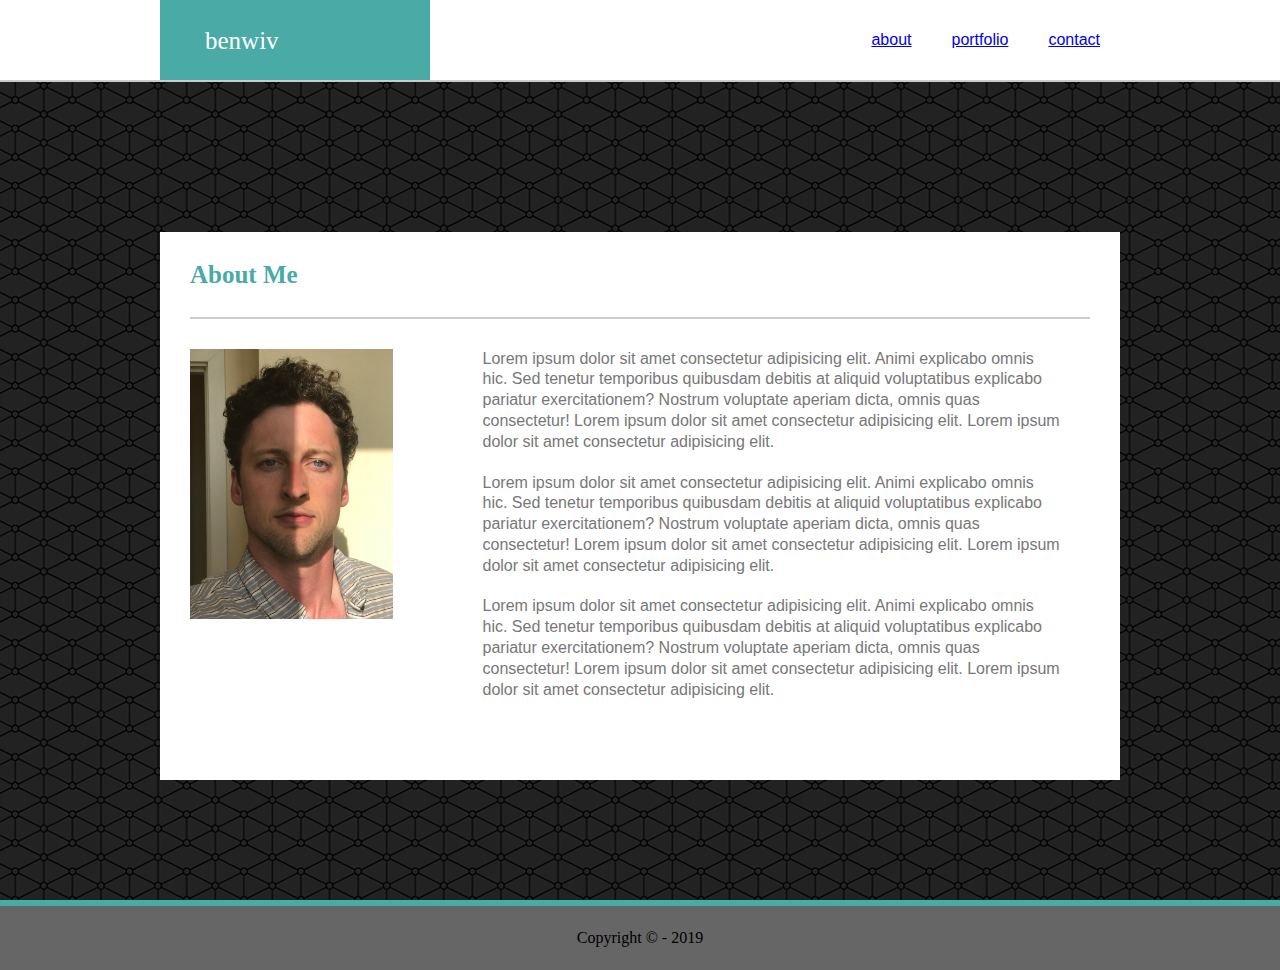
<file: index.html>
<!DOCTYPE html>
<html lang="en">
<head>
  <meta charset="UTF-8">
  <meta name="viewport" content="width=device-width, initial-scale=1.0">
  <meta http-equiv="X-UA-Compatible" content="ie=edge">

  <title>benwiv about</title>

  <link rel="stylesheet" href="CSS/reset.css">
  <link rel="stylesheet" href="CSS/style.css">

</head>

<body>

  <div class="wrapper sans-serif">
    <div id="nav-container-1">
      <div id="nav">
        <a id="nav-home" class="serif">benwiv</a>
        <ul id="nav-list">
          <li id="about-nav">
            <a href="index.html">about</a>
          </li>
          <li id="portfolio-nav">
              <a href="portfolio.html">portfolio</a>
          </li>
          <li id="contact-nav">
            <a href="contact.html">contact</a>
          </li>
        </ul>
      </div>
    </div>
    <div id="about-me">
      <div class="header-container">
        <header class="header-1 serif" >About Me</header>
      </div>
      <content id="about-content">
        <img id="prof-pic" src="CSS/Assets/prof-pic.JPG"/>
        <div class="about-p">
          <p>
            Lorem ipsum dolor sit amet consectetur adipisicing elit. Animi explicabo omnis hic. Sed tenetur temporibus quibusdam 
            debitis at aliquid voluptatibus explicabo pariatur exercitationem? Nostrum voluptate aperiam dicta, omnis quas consectetur! 
            Lorem ipsum dolor sit amet consectetur adipisicing elit. Lorem ipsum dolor sit amet consectetur adipisicing elit.
          </p>
          <p>
              Lorem ipsum dolor sit amet consectetur adipisicing elit. Animi explicabo omnis hic. Sed tenetur temporibus quibusdam 
              debitis at aliquid voluptatibus explicabo pariatur exercitationem? Nostrum voluptate aperiam dicta, omnis quas consectetur! 
              Lorem ipsum dolor sit amet consectetur adipisicing elit. Lorem ipsum dolor sit amet consectetur adipisicing elit.
          </p>
          <p>
              Lorem ipsum dolor sit amet consectetur adipisicing elit. Animi explicabo omnis hic. Sed tenetur temporibus quibusdam 
              debitis at aliquid voluptatibus explicabo pariatur exercitationem? Nostrum voluptate aperiam dicta, omnis quas consectetur! 
              Lorem ipsum dolor sit amet consectetur adipisicing elit. Lorem ipsum dolor sit amet consectetur adipisicing elit.
          </p>
        </div>
        </content>
      </content>
    </div>
    <div></div>
  </div>
  
  <div id="footer">
    <div id="copyright">Copyright © - 2019</div>
  </div>

</body>

</html>
</file>
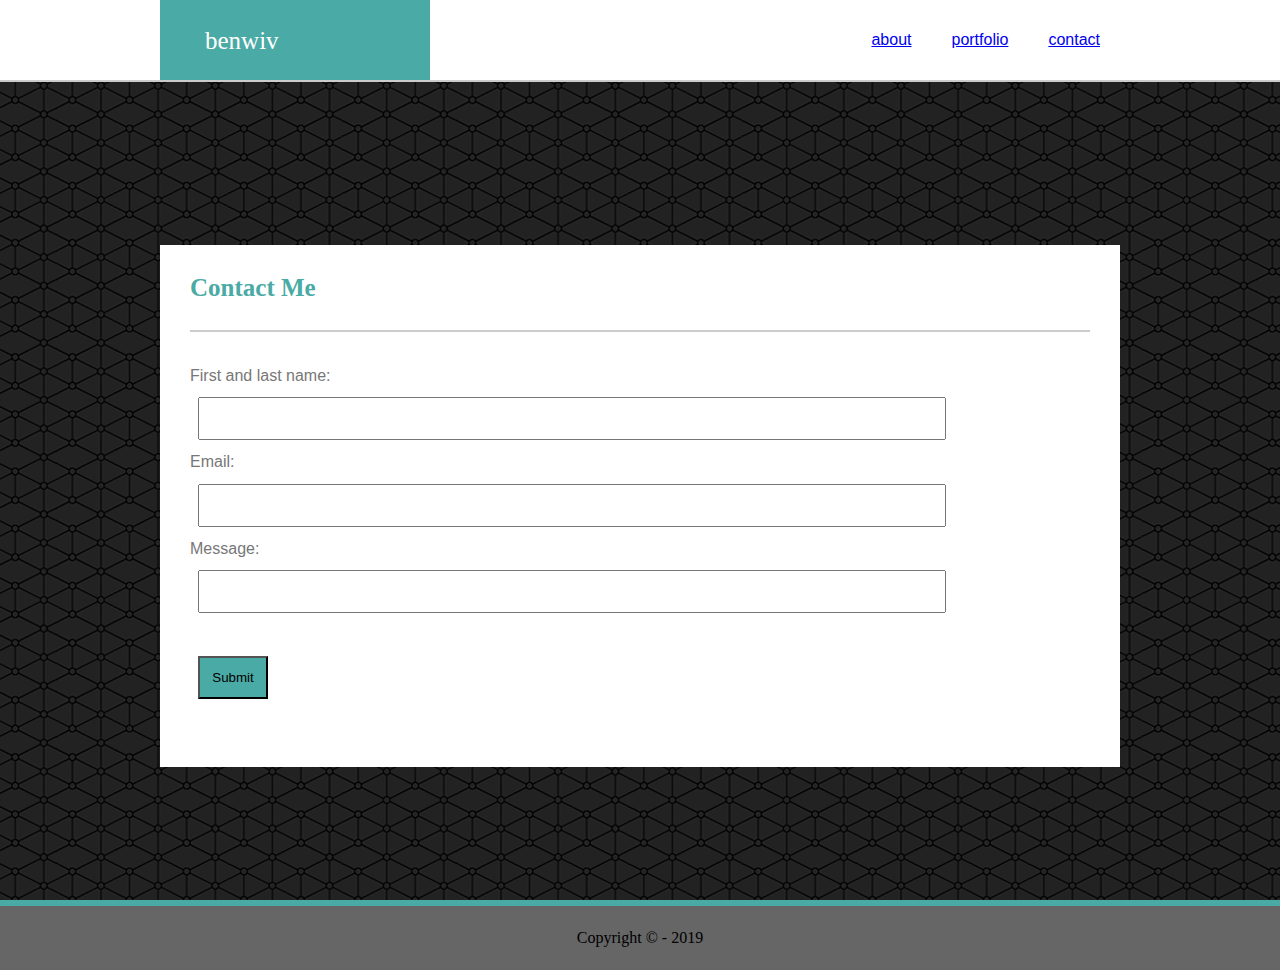
<file: contact.html>
<!DOCTYPE html>
<html lang="en">
<head>
  <meta charset="UTF-8">
  <meta name="viewport" content="width=device-width, initial-scale=1.0">
  <meta http-equiv="X-UA-Compatible" content="ie=edge">

  <title>benwiv contact</title>

  <link rel="stylesheet" href="CSS/reset.css">
  <link rel="stylesheet" href="CSS/style.css">

</head>

<body>

    <div class="wrapper sans-serif">
      <div id="nav-container-1">
        <div id="nav">
          <a id="nav-home" class="serif">benwiv</a>
          <ul id="nav-list">
            <li id="about-nav">
              <a href="index.html">about</a>
            </li>
            <li id="portfolio-nav">
                <a href="portfolio.html">portfolio</a>
            </li>
            <li id="contact-nav">
              <a href="contact.html">contact</a>
            </li>
          </ul>
        </div>
      </div>
      <div id="about-me">
        <div class="header-container">
          <header class="header-1 serif" >Contact Me</header>
        </div>
        <content id="about-content">
          <form id="contact-form">
            First and last name:<br>
            <input type="text" name="contact-name"><br>
            Email:<br>
            <input type="text" name="contact-email"><br>
            Message:<br>
            <input type="text" name="contact-message"><br>
            <br>
            <input type="submit" name="contact-submit"><br>
          </form>
          </content>
        </content>
      </div>
      <div></div>
    </div>
    
    <div id="footer">
      <div id="copyright">Copyright © - 2019</div>
    </div>
  
  </body>

</html>
</file>
<file: CSS/style.css>
html, body {
  height:100%;
  margin:0;
}


body {
  background-image: url(./Assets/connectwork.png);
}

.wrapper {
  min-width: 320px;
  min-height: 100%;
  padding-bottom: 70px;
  display:flex;
  flex-direction:column;
  align-items:center;
  justify-content:space-between;
}

/*nav bar, container + contained elements*/
#nav-container-1 {
  background: #ffffff;
  height:80px;
  margin: 0 0 30px 0;
  border-bottom: 2px solid #cccccc;
  align-self: stretch;
  display:flex;
  flex-direction:row;
  justify-content: space-around;
}

#nav {
  flex-basis:960px;
  height: 80px;
  color:#ffffff;
  flex-wrap:wrap;
  display:flex;
  flex-direction:row;
  align-items: center;
  justify-content: space-between;
}

#nav-home {
  background: #4aaaa5;
  flex:20%;
  max-width:180px;
  display:flex;
  align-self: stretch;
  align-items:center;
  padding:0 45px;
}

#nav-list {
  color: #777777;
  flex:60%;
  display:flex;
  flex-direction: row;
  justify-content: flex-end;
}

#nav-list li {
  margin: 0 20px;
}

/*about me content section, including photo and paragraph*/
#about-me {
  max-width: 960px;
  min-width: 300px;
  padding: 0 0 30px 0;
  background: #ffffff;
  display:flex;
  flex-direction: column;
}

.header-1 {
  font-weight: bold;
  color:#4aaaa5;
  margin: 30px 30px 0 30px;
  padding-bottom: 30px;
  border-bottom: 2px solid #cccccc;
}

#about-content {
  display:flex;
  flex-wrap:wrap;
  flex-direction: row;
}

#prof-pic {
  flex: 20%;
  max-height:270px;
  flex-grow:0;
  margin: 30px;
}

.about-p {
  flex:60%;
  padding: 30px;
  display:flex;
  flex-wrap:wrap;
}

.about-p p {
  color:#777777;
  margin: 0 30px 20px 30px;
  min-width: 500px;
  max-width: 960px;
  line-height: 1.3;
}

.portfolio-item {
  width:250px;
  margin: 30px;
  float:left;
}

/*.about-p {
  min-width: 250px;
}*/

#contact-form {
  padding:30px;
  width:960px;
  color:#777777;
  line-height: 1.7;
}

input {
  width: 80%;
  padding: 12px;
  margin: 8px;
}

input[type=submit] {
  background-color:#4aaaa5;
  width:70px;
  font:14px;
  color:#000000;
}

#footer {
  height:70px;
  background: #666666;
  width: 100%;
  margin-top:-70px;
  border-top: 6px solid #4aaaa5;
  box-sizing:border-box;
  /*position:absolute;
  bottom:0;*/
  display:flex;
  flex-direction:column;
  justify-content: space-around;
}

#copyright {
  align-self: center;
}

.serif {
  font-family: 'Georgia', Times, Times New Roman, serif;
  font-size: 25px;
}

.sans-serif {
  font-family: 'Arial', 'Helvetica Neue', Helvetica, sans-serif;
}

@media screen and (max-width: 980px) {
  #copyright {
    background-color: blue;
  }
}

@media screen and (max-width: 768px) {
  #copyright {
    background-color: rgb(255, 0, 212);
  }
}

@media screen and (max-width: 640px) {
  #nav-home, #nav-list {
    flex:100%;
    justify-content: center;
    max-width:600px;
  }

  #prof-pic {
    flex-grow:0;
    height: 500px;
    width: 400px;
  }
  
  .about-p {
    flex:65%;
    padding:10px;
  }

  .about-p p {
    max-width: 350px;
    min-width: 200px;
    margin: 0 20px 20px 30px;
  }

  #about-me {
    width:100%;
  }

}
</file>
